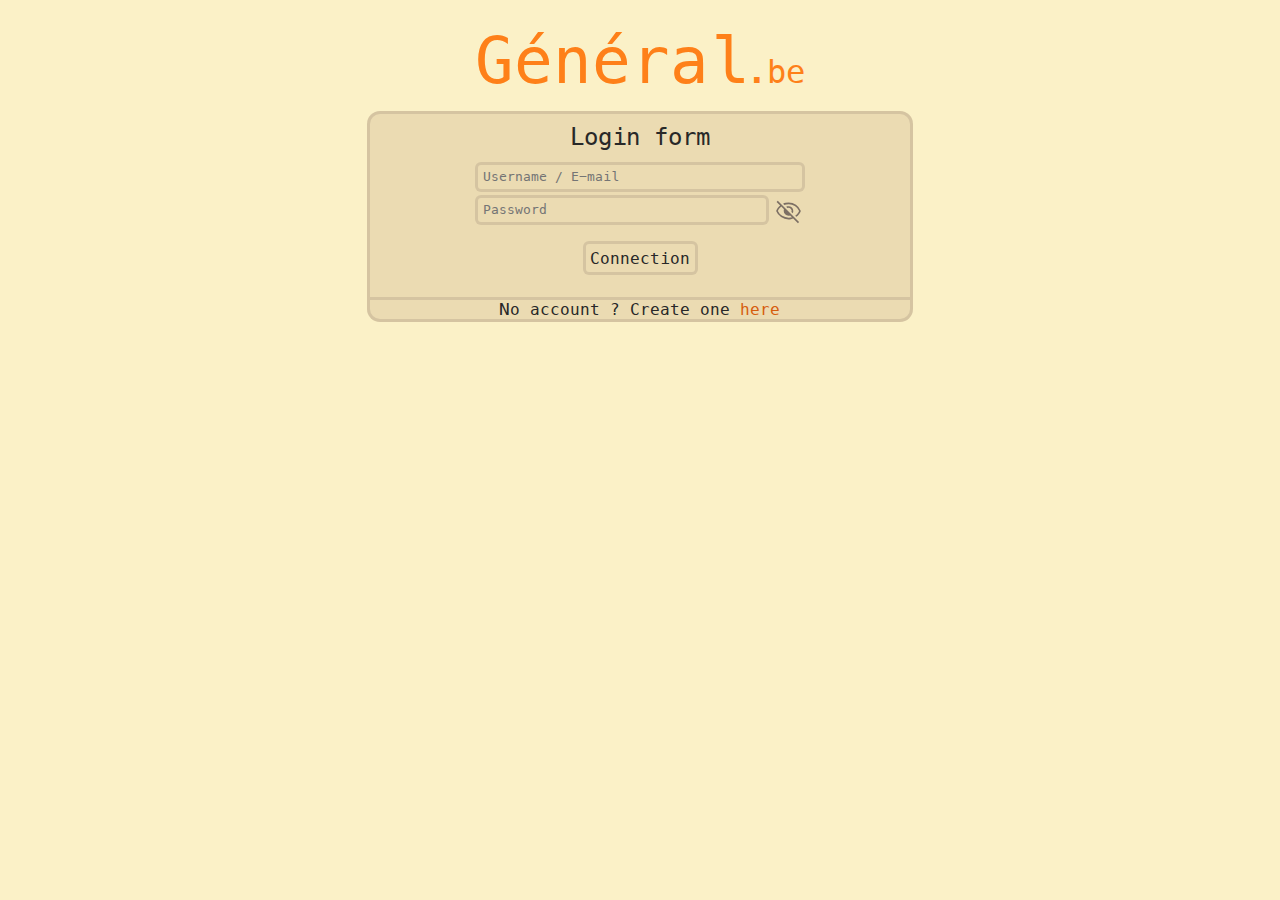
<file: html/index.html>
<html>
<script>
    var formType = localStorage.getItem("formType");

    if (localStorage.getItem("formType") === null) {
        localStorage.setItem("formType", "login");
    }

    function setForm() {
        var formType = localStorage.getItem("formType");

        if (formType === "login" ) {
            document.getElementById('login').style.display = 'flex';
            document.getElementById('create').style.display = 'none';
            document.getElementById('footer').textContent = 'No account ? Create one';
        } else if (formType === "createAccount" ) {
            document.getElementById('login').style.display = 'none';
            document.getElementById('create').style.display = 'flex';
            document.getElementById('footer').textContent = 'Already create an account ? Login';
        }
    }

    function switchForm() {
        var formType = localStorage.getItem("formType");

        if (formType === "login" ) {
            document.getElementById('login').style.display = 'none';
            document.getElementById('create').style.display = 'flex';
            document.getElementById('footer').textContent = 'Already created an account ? Login';
            localStorage.setItem("formType", "createAccount");
        } else if (formType === "createAccount" ) {
            document.getElementById('login').style.display = 'flex';
            document.getElementById('create').style.display = 'none';
            document.getElementById('footer').textContent = 'No account ? Create one';
            localStorage.setItem("formType", "login");
        }

        return formType;
    };

    function passwordToggle(form) {
        var password = document.querySelector('#' + form + ' .password');
        var button = document.querySelector('#' + form + ' img');

        if (password.type === "password") {
            password.type = "text";
            button.src= "assets/logo/eyeon.svg";
        } else {
            password.type = "password";
            button.src= "assets/logo/eyeoff.svg";
        }
    }
    console.log(localStorage.getItem("connection") + "test");
</script>
<head>
    <meta charset="UTF-8">
    <meta http-equiv="X-UA-Compatible" content="IE=edge">
    <meta name="viewport" content="width=device-width, initial-scale=1.0">

    <link rel="stylesheet" type="text/css" href="assets/styles/styles-index.css">
    <link rel="stylesheet" type="text/css" href="assets/styles/styles.css">
    
    <script src="https://code.jquery.com/jquery-3.6.0.min.js"></script>

    <title>Le general</title>
</head>
<body onload="setForm()">
    <p id="title"><span>Général</span><span>.be</span></p>
    <div class="pannel">
        <form id="login" method="post" action="assets/functions/connection/login.php">
            <p>Login form</p>
            <div class="error" id="errorLogin"></div>
            <input type="text" placeholder="Username / E-mail" name="usernameLogin">
            <div class="passwordCase">
                <input class="password" type="password" placeholder="Password" name="passwordLogin">
                <img src="assets/logo/eyeoff.svg" onclick="passwordToggle('login')">
            </div>
            <input type="submit" value="Connection">
        </form>
        <form id="create" method="post" action="assets/functions/connection/create.php">
            <p>Create account form</p>
            <div class="error" id="errorConnection"></div>
            <input type="text" placeholder="Username (max 25 characters)" maxlength="25" name="usernameCreate">
            <input type="email" placeholder="E-mail" name="emailCreate">
            <div class="passwordCase">
                <input class="password" type="password" placeholder="Password" name="passwordCreate">
                <img src="assets/logo/eyeoff.svg" onclick="passwordToggle('create')">
            </div>
            <input type="submit" value="Registration">
        </form>
        <footer>
            <span id="footer">No account ? Create one</span> <a onclick="switchForm()">here</a>
        </footer>
    </div>
</body>
</html>
<script>
    document.getElementById("errorLogin").innerHTML = localStorage.getItem("connection");
    document.getElementById("errorConnection").innerHTML = localStorage.getItem("create");
    localStorage.setItem("connection", "");
    localStorage.setItem("create", "");
</script>
</file>
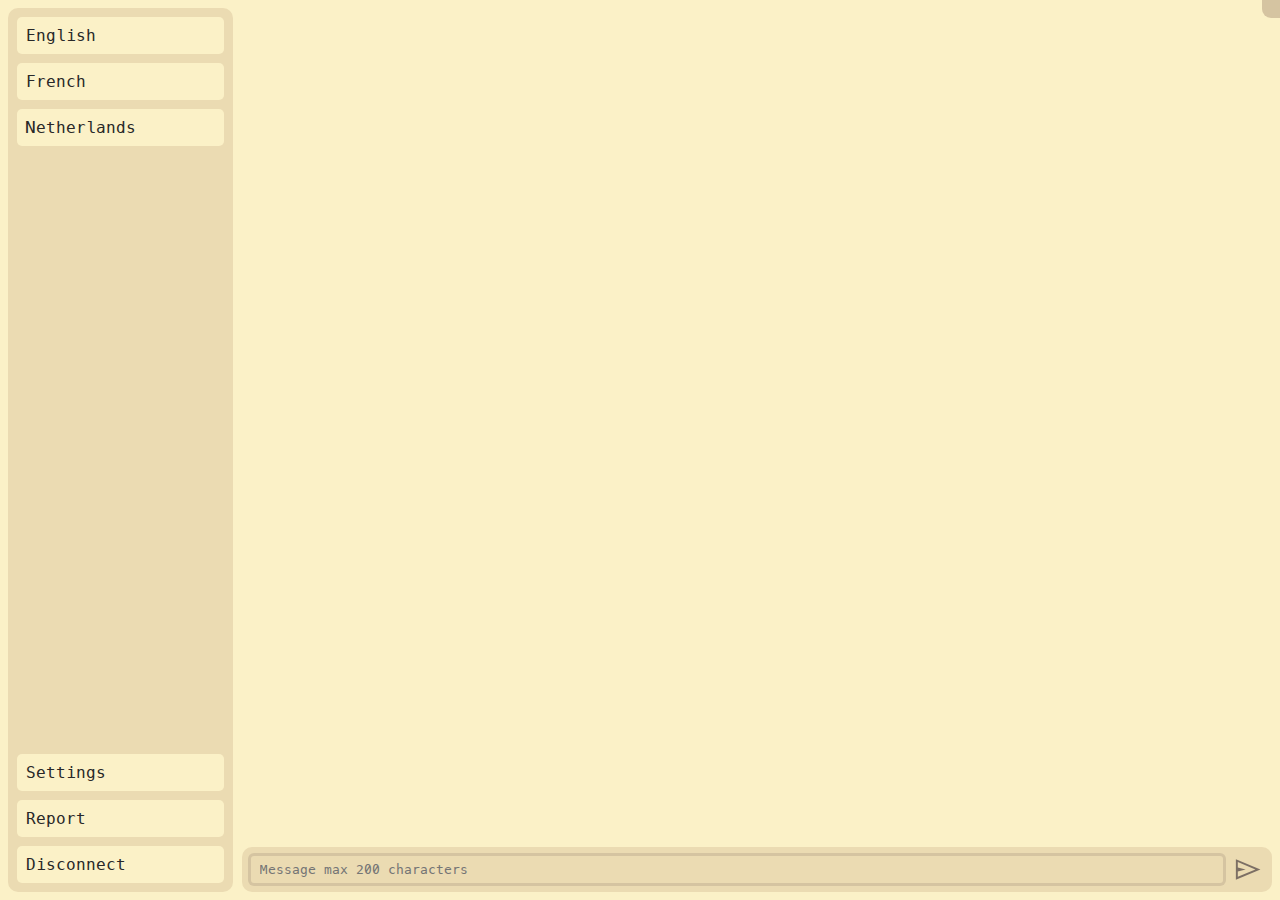
<file: html/chat/index.html>
<head>
    <meta charset="UTF-8">
    <meta http-equiv="X-UA-Compatible" content="IE=edge">
    <meta name="viewport" content="width=device-width, initial-scale=1.0">

    <link rel="stylesheet" type="text/css" href="../assets/styles/styles-chat.css">
    <link rel="stylesheet" type="text/css" href="../assets/styles/styles.css">
    
    <script src="https://code.jquery.com/jquery-3.6.0.min.js"></script>

    <title>Le general</title>
</head>
<script>
    $.ajax({
        url: '../assets/functions/chat/getUserInfo.php',
        dataType: 'json',
        success: function(data) {
            if (data !== null){
                document.querySelector('#infoAccount span').innerHTML = data.username;
                document.querySelector('#newUsername').value = data.username;
                document.querySelector('#newEmail').value = data.email;
            } else {
                localStorage.setItem('login', 'Error: no Session id');
                localStorage.setItem('connection', 'Error: no Session id');
                window.location.href = '/';
            }
        },
    })

    const searchParams = new URLSearchParams(window.location.search);
    var chat = searchParams.get('language');
</script>
<body>
    <div id="menu">
        <header>
            <a href="./?language=english">
                <div id="english">
                    <span>English</span>
                </div>
            </a>
            <a href="./?language=french">
                <div id="french">
                    <span>French</span>
                </div>
            </a>
            <a href="./?language=netherlands">
                <div id="netherlands">
                    <span>Netherlands</span>
                </div>
            </a>
        </header> 
        <footer>
            <div onclick="openWindow('setting')">
                <span>Settings</span>
            </div>
            <div class="redSpan" onclick="openWindow('report')">
                <span>Report</span>
            </div>
            <a href="../assets/functions/chat/disconnection.php">
                <div class="redSpan">
                    <span>Disconnect</span>
                </div>
            </a>
        </footer> 
    </div>
    <div id="chat">
        <div id="chatbox"></div>
        <div id="sendbox">
             <input type="text" id="messageToSend" name="messageToSend" placeholder="Message max 200 characters" onkeypress="pressEnter(event)">
             <img src="../assets/logo/send.svg" onclick="send()">
        </div>
    </div>
    <div id="setting">
        <div id="pannel">
            <p>Settings</p>
            <div class="section">
                <label for="newUsername">Your username : <span id="settingUsername"></span></label>
                <div class="change">
                    <input type="text" id="newUsername" name="newUsername" placeholder="New Username" value="t">
                    <img src="../assets/logo/save.svg" onclick="updateSettings('username', 'newUsername')">
                </div>
            </div>
            <div class="section">
                <label for="newEmail">Your E-mail : <span id="settingEmail"></span></label>
                <div class="change">
                    <input type="text" id="newEmail" name="newEmail" placeholder="New E-mail">
                    <img src="../assets/logo/save.svg">
                </div>
            </div>
            <div class="section">
                <label for="newPassword">New password</label>
                <div class="change">
                    <input type="text" name="newPassword" placeholder="New password">
                    <img src="../assets/logo/save.svg">
                </div>
            </div>
            <img src="../assets/logo/close.svg" class="closeWindows" onclick="closeWindow('setting')">
        </div>
        <div id="dark"></div>
    </div>
    <div id="report">
        <div id="pannel">
            <p>Report</p>
            <form>
                <input type="text" name="reportUsername" placeholder="Username">
                <select name="cars" id="cars">
                    <option value="volvo">Volvo</option>
                    <option value="saab">Saab</option>
                    <option value="mercedes">Mercedes</option>
                    <option value="audi">Audi</option>
                </select>
            </form>
            <img src="../assets/logo/close.svg" class="closeWindows" onclick="closeWindow('report')">
        </div>
        <div id="dark"></div>
    </div>
    <div id="infoAccount">
        <span></span>
    </div>
</body>


<script type="text/javascript">
    document.getElementById(chat).id = "selected";

    $.ajax({
        url: '../assets/functions/chat/get50.php',
        dataType: 'json',
        type: "POST",
        data: {
            language: chat
        },
        success: function(response) {
            for (var i = 0; i < response.length; ++i) {
                var row = response[i];
                document.getElementById('chatbox').innerHTML += "<div class='message'><div id='start'><span id='messageUsername'>" + row.username + "</span> : <span id='text'>" + row.message +  "</span></div><div id='end'>" + row.time + "</div></div>";
            }
            const container = document.getElementById("chatbox");
            container.scrollTop = container.scrollHeight;
            last = row.id;
        }
    })

    function pressEnter(event){
        if (event.keyCode == 13) {
            send();
        }    
    }

    function send() {
        message = document.getElementById("messageToSend").value;
        $.ajax({
            url: "../assets/functions/chat/send.php",
            type: "POST",
            data: {
                message: message,
                language: chat,
            },
        });
        document.getElementById("messageToSend").value = "";
    }

    function checkForUpdates () {
        $.ajax({
            url: '../assets/functions/chat/getLastId.php',
            dataType: 'json',
            type: "POST",
            data: {
                language: chat
            },
            success: function(getNew) {
                if (last < getNew.id) {
                    last++;
                    console.log(getNew.id + last)
                    getNewMessage(getNew.id);
                }
            },
        })
    }

    function getNewMessage(messageId) {
        $.ajax({
            url: '../assets/functions/chat/getLastMessage.php',
            dataType: 'json',
            type: "POST",
            data: {
                language: chat,
                id: messageId
            },
            success: function(newMessage) {
                console.log(newMessage.message);
                document.getElementById('chatbox').innerHTML += "<div class='message'><div id='start'><span id='messageUsername'>" + newMessage.username + "</span> : <span id='text'>" + newMessage.message +  "</span></div><div id='end'>" + newMessage.time + "</div></div>";
                const container = document.getElementById("chatbox");
                container.scrollTop = container.scrollHeight;
                checkForUpdates ();
            },
        })
    }
    
    setInterval(checkForUpdates, 1500);

    function openWindow(windowId) {
        document.querySelector('#' + windowId).style.display = 'inline';
    }

    function closeWindow(windowId) {
        document.querySelector('#' + windowId).style.display = 'none';
    }

    function updateSettings(setting, id) {
        $.ajax({
            url: "../assets/functions/chat/send.php",
            type: "POST",
            data: {
                toEdit: setting,
                new: document.getElementById(id).value
            },
            success: function(){
                console.log(document.getElementById(id).value);
            },
        });
    }
</script>
</file>
<file: html/assets/styles/styles-index.css>
#title{
    color: var(--sc1);
}
#title :first-child{
    font-size: 4em;
}
#title :last-child{
    font-size: 2em;
}
body{
    display: flex;
    flex-direction: column;
    align-items: center;
}
.pannel{
    width: 60vh;
    box-shadow: var(--bg3) 0px 0px 0px 3px;
}
.pannel .error{
    color: #ff6961;
    margin-bottom: 0.5vh;
    text-align: center;
    width: 75%;
}

.pannel footer{
    border-radius: 0px 0px 10px 10px;
    text-align: center;
    border-top: 3px solid var(--bg3);
}

form{
    flex-direction: column;
    align-items: center;
}   
form p{
    font-size: 1.5em;
    margin: 1vh;
}

input{
    margin-bottom: 1vh;
    border-radius: 3px;
    padding: 0.5vh;
}

input[type="text"],
input[type="email"],
input[type="password"]{
    width: 60%;

    background-color: var(--bg2);
    border: none;
    box-shadow: var(--bg3) 0px 0px 0px 3px;
}
input[type="submit"]{
    margin-top: 1.5vh;
    font-size: 1em;
    border: none;
    background-color: var(--bg2);
    box-shadow: var(--bg3) 0px 0px 0px 3px;
}
input[type="text"]:focus,
input[type="email"]:focus,
input[type="password"]:focus{
    background-color: var(--bg1);
    box-shadow: var(--sc1) 0px 0px 0px 3px;
}

.passwordCase{
    width: 60%;
    display: flex;
}
.passwordCase input[type="text"],
.passwordCase input[type="password"]{
    width: 100%;
    height: 100%;
    z-index: 1;
}
.passwordCase button{
    height: 3vh;
    display: flex;
    align-items: center;
    background-color: var(--bg2);
    border: none;
    width: 3vh;
}
.passwordCase img{
    height: 3vh;
    color: var(--fg1);
    margin-left: 1vh;
    cursor: pointer;
}
</file>
<file: html/assets/styles/styles.css>
@font-face {
    font-family: code;
    src: url(../fonts/Menlo-Regular.ttf);
}

@media (prefers-color-scheme: dark) {
    :root {
        --bg1: #282828;
        --bg2: #3c3836;
        --bg3: #7c6f64;
    
        --fg1: #ebdbb2;
        --fg2: #a89984;
    }
}
  
@media (prefers-color-scheme: light) {
    :root {
        --bg1: #fbf1c7;
        --bg2: #ebdbb2;
        --bg3: #d5c4a1;
    
        --fg1: #282828;
        --fg2: #3c3836;
    }
}

:root{
    --sc1: #fe8019;
    --sc2: #d65d0e;
}

  
*{
    font-family: code;

}

body{
    background-color: var(--bg1);
    color: var(--fg1);
}

a{
    color: var(--sc2);
    cursor: pointer;
}

a:hover{
    color: var(--sc1);
}

.pannel{
    background-color: var(--bg2);
    border-radius: 10px;
}
input{
    outline: none;
    color: var(--fg1);
}
input[type="submit"]{
    cursor: pointer;
}
</file>
<file: html/assets/styles/styles-chat.css>
body{
	display: flex;
	justify-content: space-between;
    overflow: hidden;
}
#menu{
	background-color: var(--bg2);
	width: 25vh;
	border-radius: 10px;

	display: flex;
	justify-content: space-between;
	flex-direction: column;
}

#menu div{
	margin: 1vh;
	padding: 1vh;
	border-radius: 5px;
	background-color: var(--bg1);
	cursor: pointer;

}

#menu a{
    color: var(--fg1);
    text-decoration: none;
}

#menu div:hover{
	box-shadow: var(--bg3) 0px 0px 0px 3px;
}
#menu div.redSpan:hover{
	box-shadow:  #ff6961 0px 0px 0px 3px;
}
#menu #selected{
	box-shadow: var(--sc1) 0px 0px 0px 3px;
}


#chat{
	width: calc(100% - 25vh - 1vh);

	display: flex;
	justify-content: space-between;
	flex-direction: column;
}
#chatbox{
	height: calc(100% - 5vh - 1vh);
	overflow-y:scroll;
	margin-top: -1vh;
}

.message{
	border-radius: 10px;
	background-color: var(--bg2);
	min-height: calc(2vh - 1em);
	display: flex;
	justify-content: space-between;
	padding: 1vh;
	margin-top: 1vh;
	overflow-wrap: break-word; 
}

.message #username{
	color: var(--sc1);
}

#sendbox{
	background-color: var(--bg2);
	height: 5vh;
	border-radius: 10px;

	display: flex;
	align-items: center;
}
#sendbox input[type="text"]{
    border-radius: 3px;
	background-color: var(--bg2);
    border: none;
    box-shadow: var(--bg3) 0px 0px 0px 3px;

    height: 3vh;
	margin-left: 1vh;
	padding-inline: 1vh;

    width: calc(100% - 2vh);
}
#sendbox input[type="text"]:focus{
	background-color: var(--bg1);
	box-shadow: var(--sc1) 0px 0px 0px 3px;
}
#sendbox img{
	width: 3.5vh;
	margin-inline: 1vh;
	cursor: pointer;
}

.closeWindows{
	position: absolute;
	top: 0;
	cursor: pointer;
}

#setting{
    position: absolute;
    top: 0;
    bottom: 0;
    right: 0;
    left: 0;

	display: none;
}
#report{
    position: absolute;
    top: 0;
    bottom: 0;
    right: 0;
    left: 0;

	display: none;
}
#dark{
    position: absolute;
    background-color: black;
    opacity: 0.6;
    z-index: 1;

    top: 0;
    bottom: 0;
    right: 0;
    left: 0;
}

#pannel{
    position: absolute;
	background-color: var(--bg1);
    z-index: 2;

	top: 50%;
    left: 50%;
    width: 50vh;
    transform: translate(-50%, -50%);

    border-radius: 10px;

}
#pannel p{
	text-align: center;
	font-size: 1.25em;
}
#pannel .section{
	display: flex;
	flex-direction: column;

	margin-inline: 5vh;
	margin-bottom: 1vh;
}
#pannel .section label{
	margin-bottom: 1vh;
}
/* #pannel .section .change input[type="text"], 
#pannel .section .change input[type="email"], 
#pannel .section .change input[type="password"],{

} */
#pannel .section .change{
	display: flex;
	flex-direction: row;
    align-items: center;
  
}
#pannel .section .change input{
	height: 2em;
    border-radius: 3px;
	background-color: var(--bg2);
    border: none;
    box-shadow: var(--bg3) 0px 0px 0px 3px;

    width: calc(100% - 2em);

    padding: 1vh;
}
#pannel .section .change img{
	height: 2em;
	margin-left: 1vh;
}

#infoAccount{
    position: absolute;
    top: 0;
    right: 0;
    background-color:var(--bg3);

    padding: 1vh;
    border-radius: 0vh 0vh 0vh 1vh;
}

#messageUsername{
	color: var(--sc1)
}
#end{
	color: var(--bg3);
}
</file>
